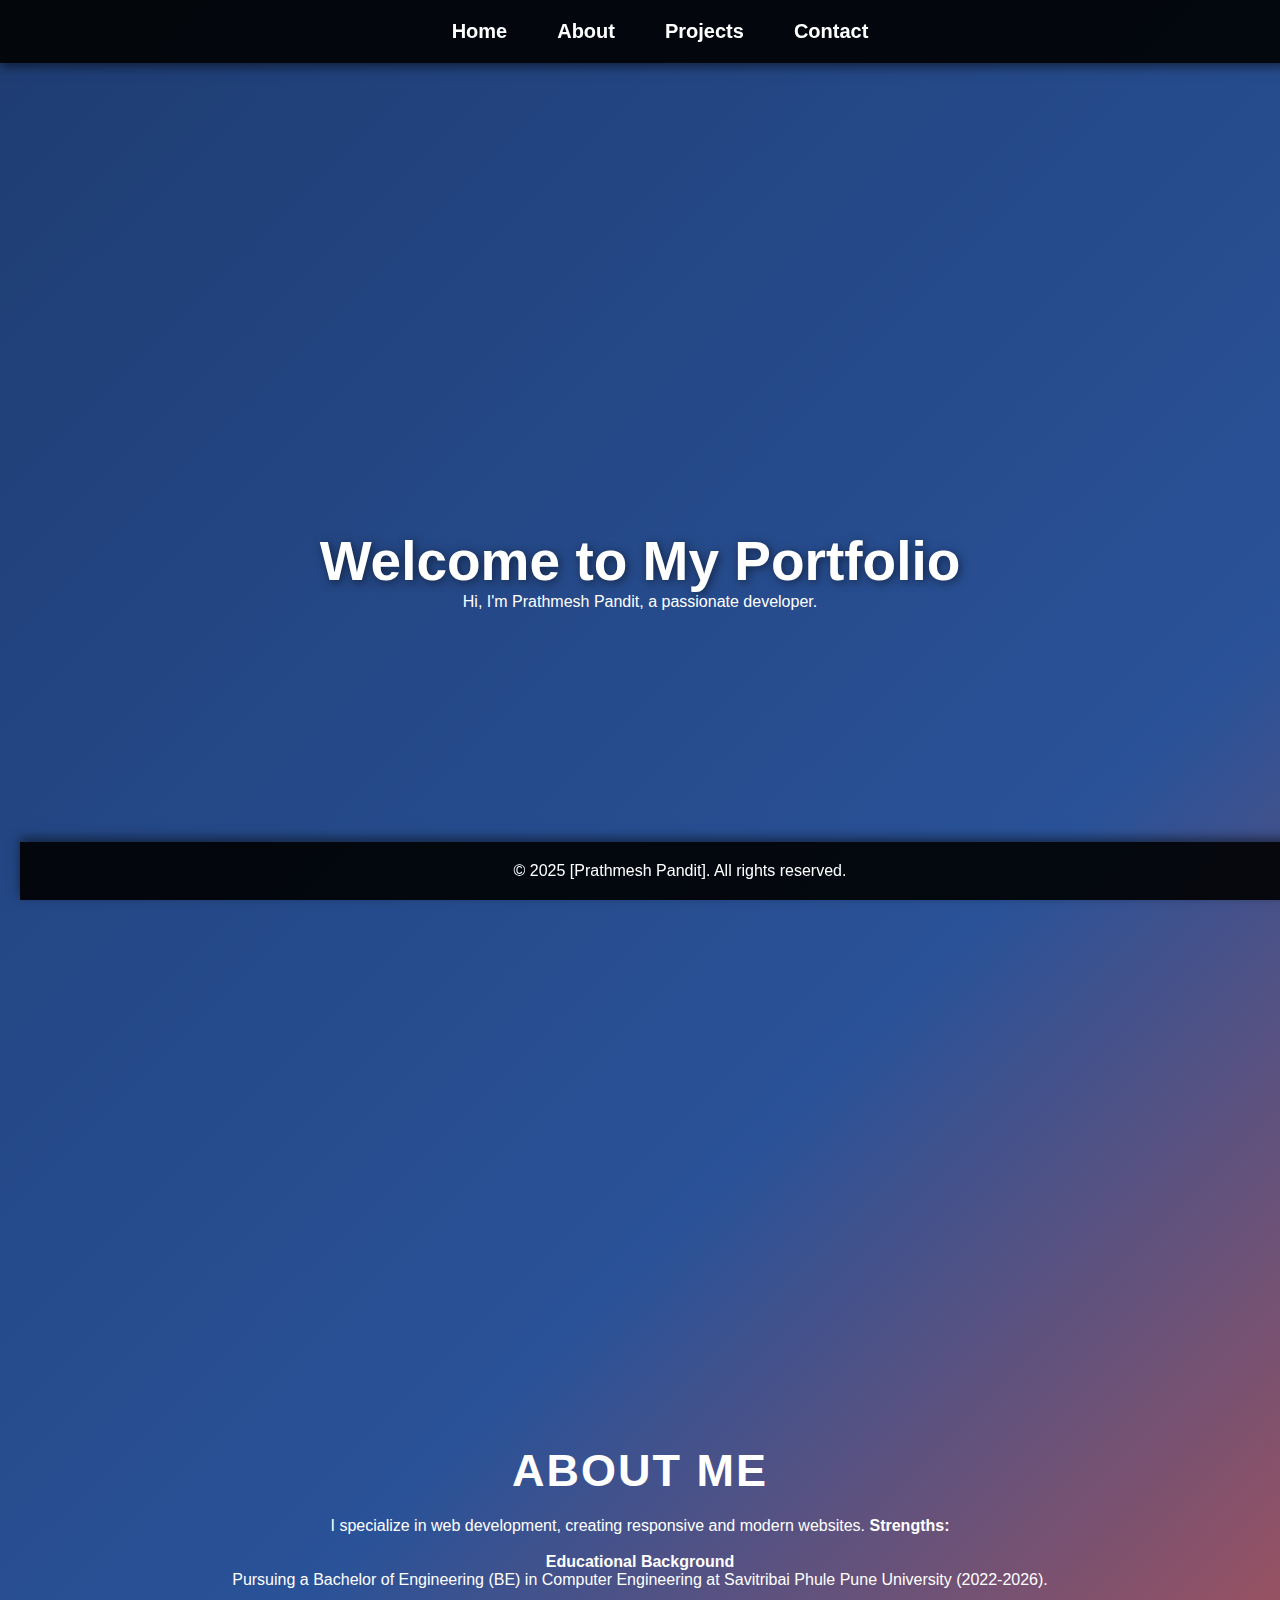
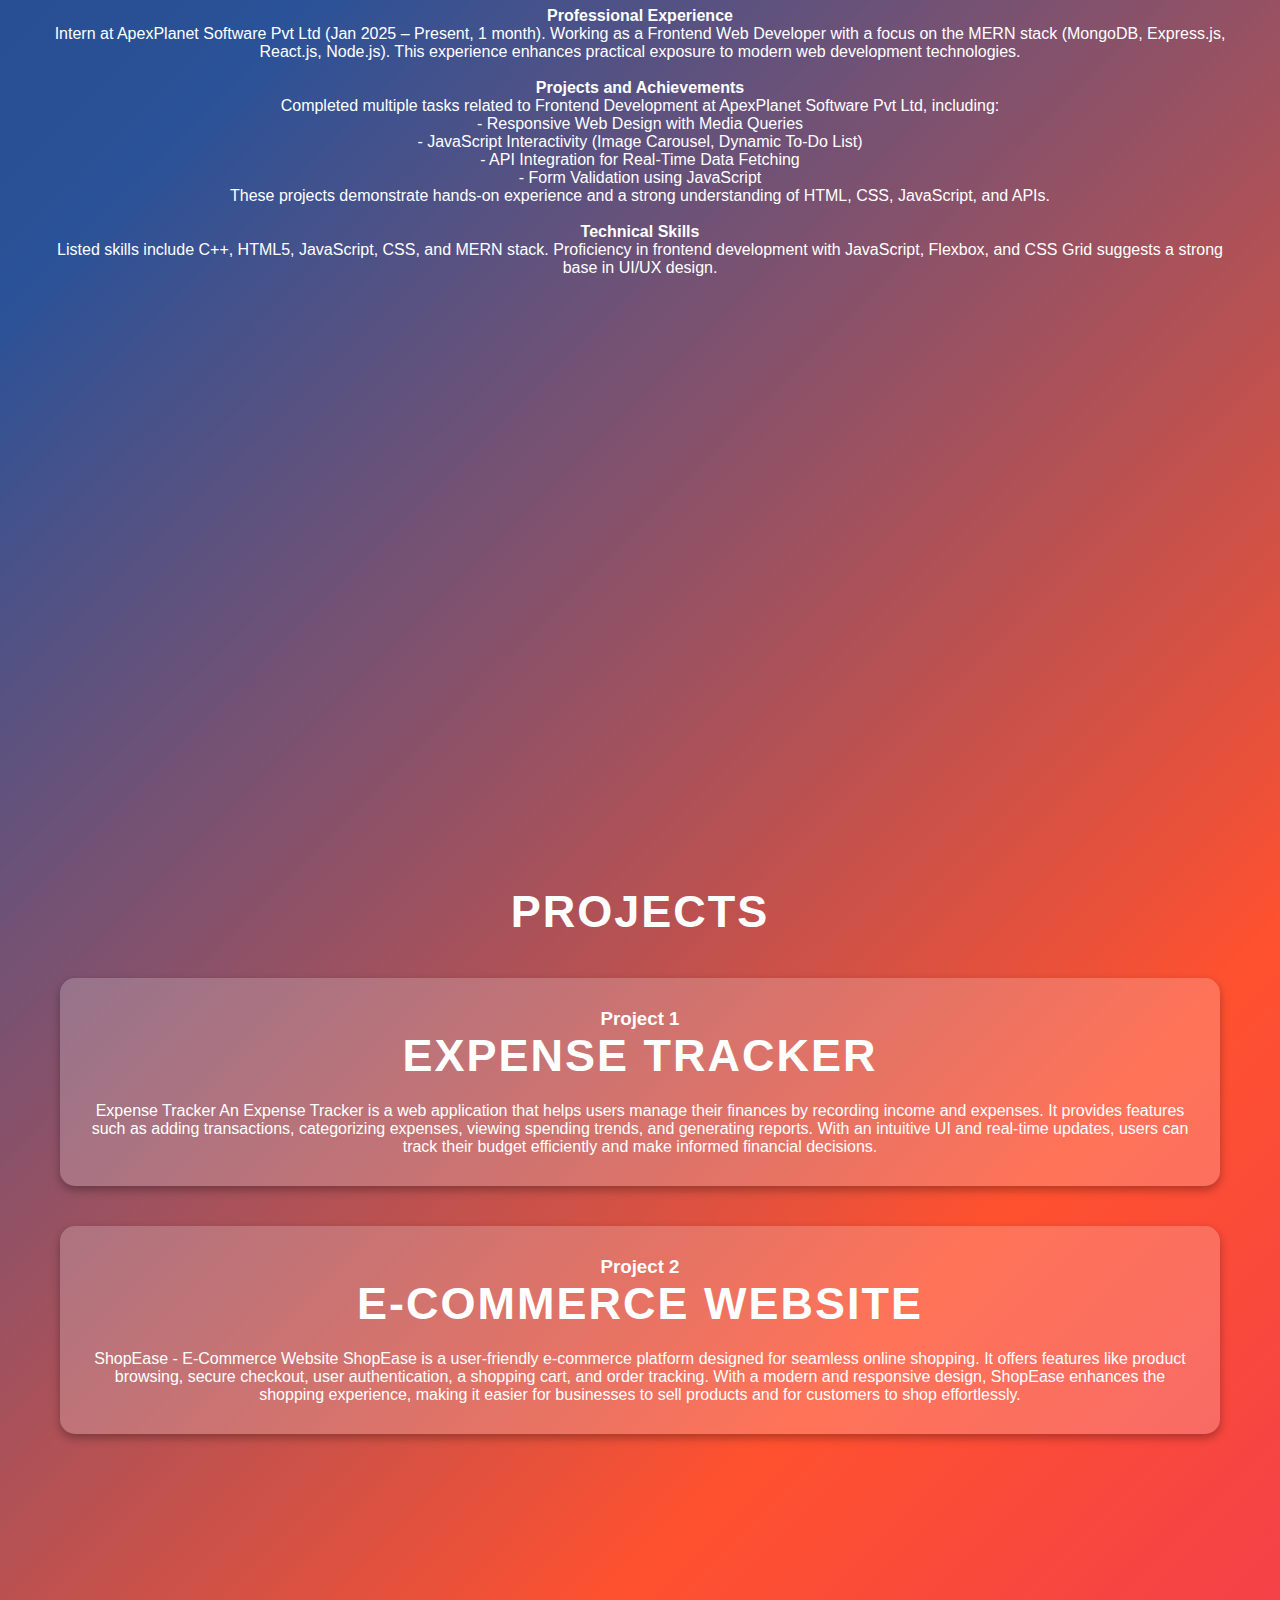
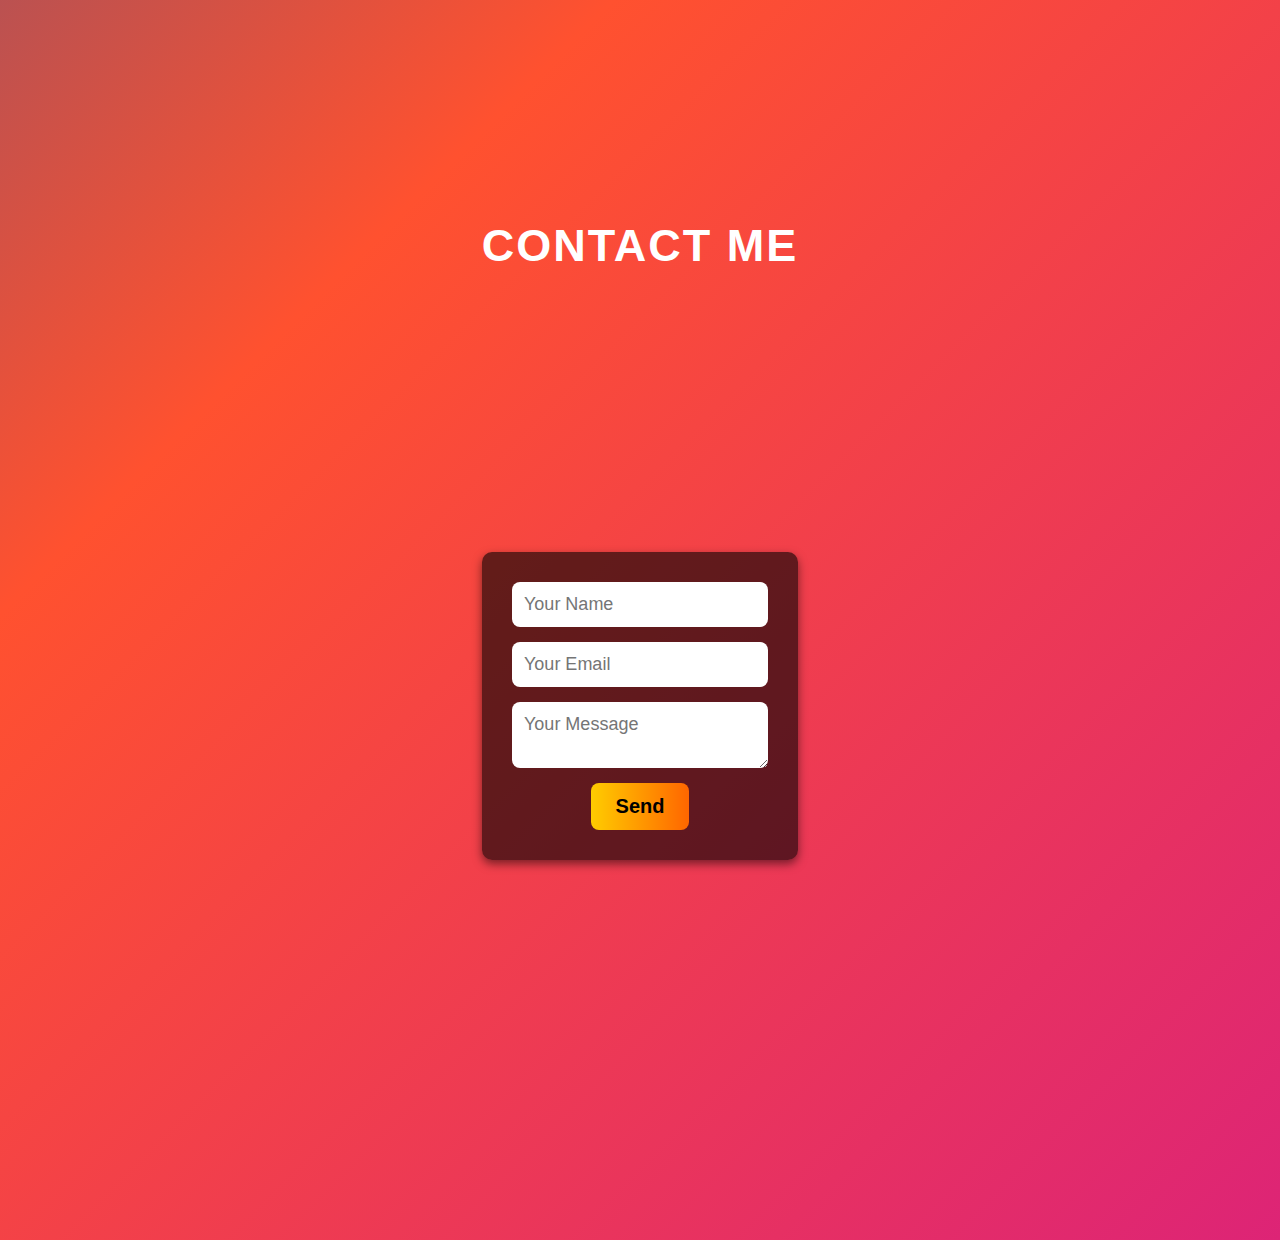
<file: PortFolio/index.html>
<!DOCTYPE html>
<html lang="en">
<head>
    <meta charset="UTF-8">
    <meta name="viewport" content="width=device-width, initial-scale=1.0">
    <title>Personal Portfolio</title>
    <link rel="stylesheet" href="style.css">
</head>
<body>
    <header>
        <nav>
            <ul>
                <li><a href="#home">Home</a></li>
                <li><a href="#about">About</a></li>
                <li><a href="#projects">Projects</a></li>
                <li><a href="#contact">Contact</a></li>
            </ul>
        </nav>
    </header>
    
    <section id="home">
        <h1>Welcome to My Portfolio</h1>
        <p>Hi, I'm Prathmesh Pandit, a passionate developer.</p>
    </section>
    
    <section id="about">
        <h2>About Me</h2>
        <p>I specialize in web development, creating responsive and modern websites.
              <strong>Strengths:</strong><br><br>
            
              <strong>Educational Background</strong><br>
              Pursuing a Bachelor of Engineering (BE) in Computer Engineering at Savitribai Phule Pune University (2022-2026).<br><br>
            
              <strong>Professional Experience</strong><br>
              Intern at ApexPlanet Software Pvt Ltd (Jan 2025 – Present, 1 month). Working as a Frontend Web Developer with a focus on the MERN stack (MongoDB, Express.js, React.js, Node.js). This experience enhances practical exposure to modern web development technologies.<br><br>
            
              <strong>Projects and Achievements</strong><br>
              Completed multiple tasks related to Frontend Development at ApexPlanet Software Pvt Ltd, including:<br>
              - Responsive Web Design with Media Queries<br>
              - JavaScript Interactivity (Image Carousel, Dynamic To-Do List)<br>
              - API Integration for Real-Time Data Fetching<br>
              - Form Validation using JavaScript<br>
              These projects demonstrate hands-on experience and a strong understanding of HTML, CSS, JavaScript, and APIs.<br><br>
            
              <strong>Technical Skills</strong><br>
              Listed skills include C++, HTML5, JavaScript, CSS, and MERN stack. Proficiency in frontend development with JavaScript, Flexbox, and CSS Grid suggests a strong base in UI/UX design.<br><br>
            </p>    
    </section>
    
    <section id="projects">
        <h2>Projects</h2>
        <div class="project">
            <h3>Project 1</h3>
            <h2>Expense Tracker</h2>
            <p>
                Expense Tracker
                An Expense Tracker is a web application that helps users manage their finances by recording income and expenses. It provides features such as adding transactions, categorizing expenses, viewing spending trends, and generating reports. With an intuitive UI and real-time updates, users can track their budget efficiently and make informed financial decisions.</p>
        </div>
        <div class="project">
            <h3>Project 2</h3>
            <h2>E-Commerce Website</h2>
            <p>ShopEase - E-Commerce Website
                ShopEase is a user-friendly e-commerce platform designed for seamless online shopping. It offers features like product browsing, secure checkout, user authentication, a shopping cart, and order tracking. With a modern and responsive design, ShopEase enhances the shopping experience, making it easier for businesses to sell products and for customers to shop effortlessly.</p>
        </div>
    </section>
    
    <section id="contact">
        <h2>Contact Me</h2>
        <form>
            <input type="text" name="name" placeholder="Your Name" required>
            <input type="email" name="email" placeholder="Your Email" required>
            <textarea name="message" placeholder="Your Message" required></textarea>
            <button type="submit">Send</button>
        </form>
    </section>
    
    <footer>
        <p>&copy; 2025 [Prathmesh Pandit]. All rights reserved.</p>
    </footer>

    <script src="script.js"></script>
</body>
</html>
</file>
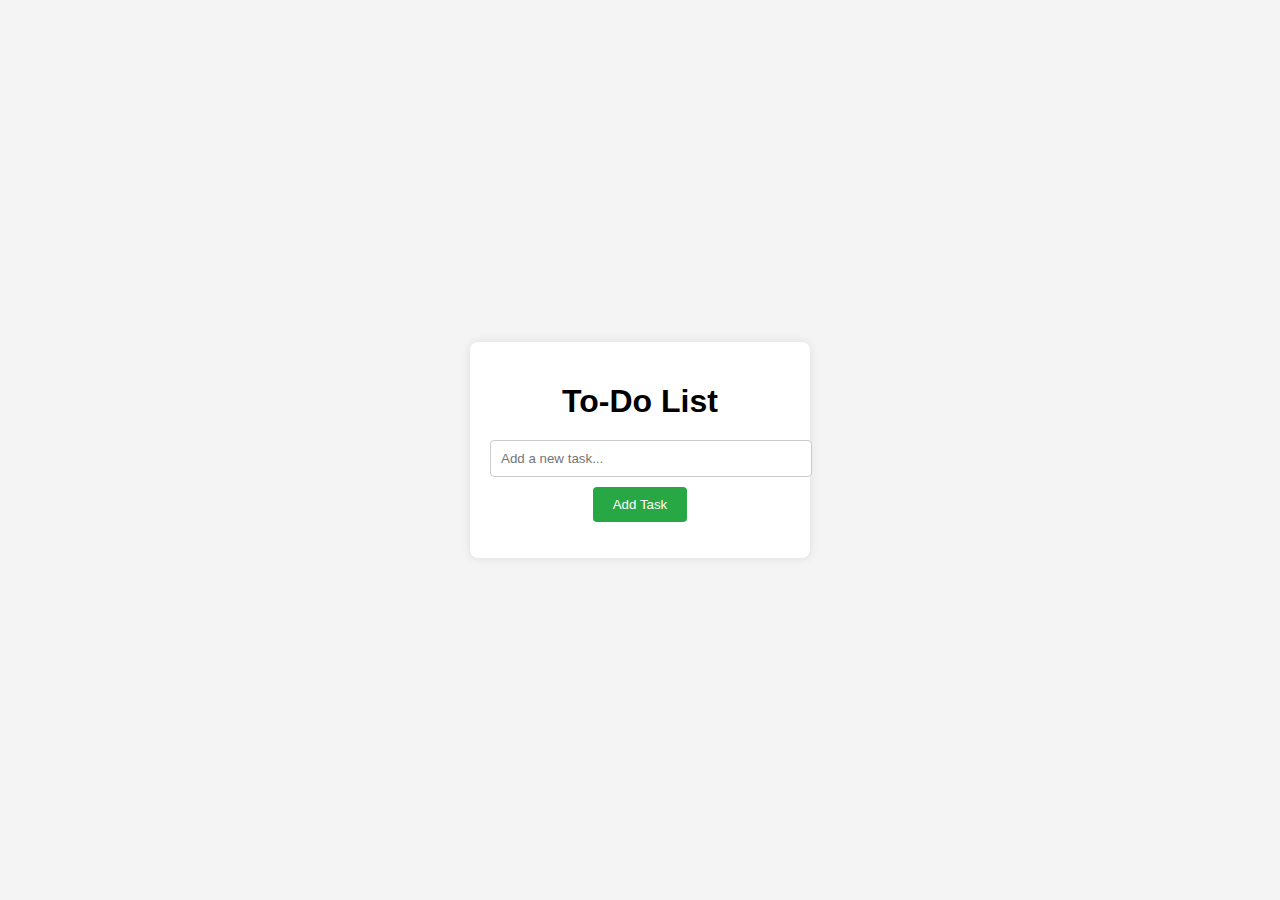
<file: To-Do list/index2.html>
<!DOCTYPE html>
<html lang="en">
<head>
  <meta charset="UTF-8">
  <meta name="viewport" content="width=device-width, initial-scale=1.0">
  <title>To-Do List with Local Storage</title>
  <link rel="stylesheet" href="style2.css">
</head>
<body>
  <div class="container">
    <h1>To-Do List</h1>
    <input type="text" id="taskInput" placeholder="Add a new task...">
    <button id="addTaskBtn">Add Task</button>
    <ul id="taskList"></ul>
  </div>
  <script src="script2.js"></script>
</body>
</html>
</file>
<file: To-Do list/style2.css>
/* styles.css */
body {
    font-family: Arial, sans-serif;
    background-color: #f4f4f4;
    display: flex;
    justify-content: center;
    align-items: center;
    height: 100vh;
    margin: 0;
  }
  
  .container {
    background: #fff;
    padding: 20px;
    border-radius: 8px;
    box-shadow: 0 0 10px rgba(0, 0, 0, 0.1);
    width: 300px;
    text-align: center;
  }
  
  h1 {
    margin-bottom: 20px;
  }
  
  input {
    width: 100%;
    padding: 10px;
    margin-bottom: 10px;
    border: 1px solid #ccc;
    border-radius: 4px;
  }
  
  button {
    padding: 10px 20px;
    background-color: #28a745;
    color: white;
    border: none;
    border-radius: 4px;
    cursor: pointer;
  }
  
  button:hover {
    background-color: #218838;
  }
  
  ul {
    list-style-type: none;
    padding: 0;
  }
  
  li {
    background: #f8f9fa;
    padding: 10px;
    margin-bottom: 5px;
    border-radius: 4px;
    display: flex;
    justify-content: space-between;
    align-items: center;
  }
  
  li button {
    background-color: #dc3545;
    border: none;
    color: white;
    padding: 5px 10px;
    border-radius: 4px;
    cursor: pointer;
  }
  
  li button:hover {
    background-color: #c82333;
  }
</file>
<file: PortFolio/style.css>
/* Reset and Global Styles */
body, h1, h2, h3, p, ul, li, a, input, textarea, button {
    margin: 0;
    padding: 0;
    box-sizing: border-box;
    font-family: 'Poppins', sans-serif;
}

body {
    background: linear-gradient(135deg, #1e3c72, #2a5298, #ff512f, #dd2476);
    color: white;
    text-align: center;
    padding: 20px;
}

header {
    background: rgba(0, 0, 0, 0.9);
    padding: 20px;
    position: fixed;
    width: 100%;
    top: 0;
    left: 0;
    box-shadow: 0px 4px 10px rgba(0, 0, 0, 0.5);
}

nav ul {
    list-style: none;
    display: flex;
    justify-content: center;
    gap: 30px;
}

nav a {
    color: white;
    text-decoration: none;
    font-size: 20px;
    font-weight: bold;
    transition: 0.3s;
    padding: 10px;
}

nav a:hover {
    color: #ffcc00;
    transform: scale(1.1);
}

section {
    padding: 100px 20px;
    min-height: 100vh;
    display: flex;
    flex-direction: column;
    align-items: center;
    justify-content: center;
}

#home {
    display: flex;
    flex-direction: column;
    justify-content: center;
    align-items: center;
    min-height: 100vh;
    animation: fadeIn 1.5s ease-in-out;
}

@keyframes fadeIn {
    from { opacity: 0; }
    to { opacity: 1; }
}

h1 {
    font-size: 55px;
    font-weight: bold;
    text-shadow: 2px 2px 10px rgba(0, 0, 0, 0.5);
}

h2 {
    font-size: 45px;
    margin-bottom: 20px;
    text-transform: uppercase;
    letter-spacing: 2px;
}

.project {
    background: rgba(255, 255, 255, 0.2);
    padding: 30px;
    margin: 20px;
    border-radius: 15px;
    transition: 0.4s;
    box-shadow: 0px 4px 10px rgba(0, 0, 0, 0.3);
}

.project:hover {
    transform: scale(1.1);
    box-shadow: 0px 6px 15px rgba(0, 0, 0, 0.5);
}

form {
    display: flex;
    flex-direction: column;
    align-items: center;
    gap: 15px;
    max-width: 450px;
    margin: auto;
    background: rgba(0, 0, 0, 0.6);
    padding: 30px;
    border-radius: 10px;
    box-shadow: 0px 4px 10px rgba(0, 0, 0, 0.5);
}

input, textarea {
    width: 100%;
    padding: 12px;
    border: none;
    border-radius: 8px;
    font-size: 18px;
}

button {
    background: linear-gradient(90deg, #ffcc00, #ff6600);
    color: black;
    border: none;
    padding: 12px 25px;
    border-radius: 8px;
    font-size: 20px;
    font-weight: bold;
    cursor: pointer;
    transition: 0.3s;
}

button:hover {
    background: linear-gradient(90deg, #e6b800, #cc5500);
    transform: scale(1.1);
}

footer {
    background: rgba(0, 0, 0, 0.9);
    padding: 20px;
    position: fixed;
    bottom: 0;
    width: 100%;
    box-shadow: 0px -4px 10px rgba(0, 0, 0, 0.5);
}
</file>
